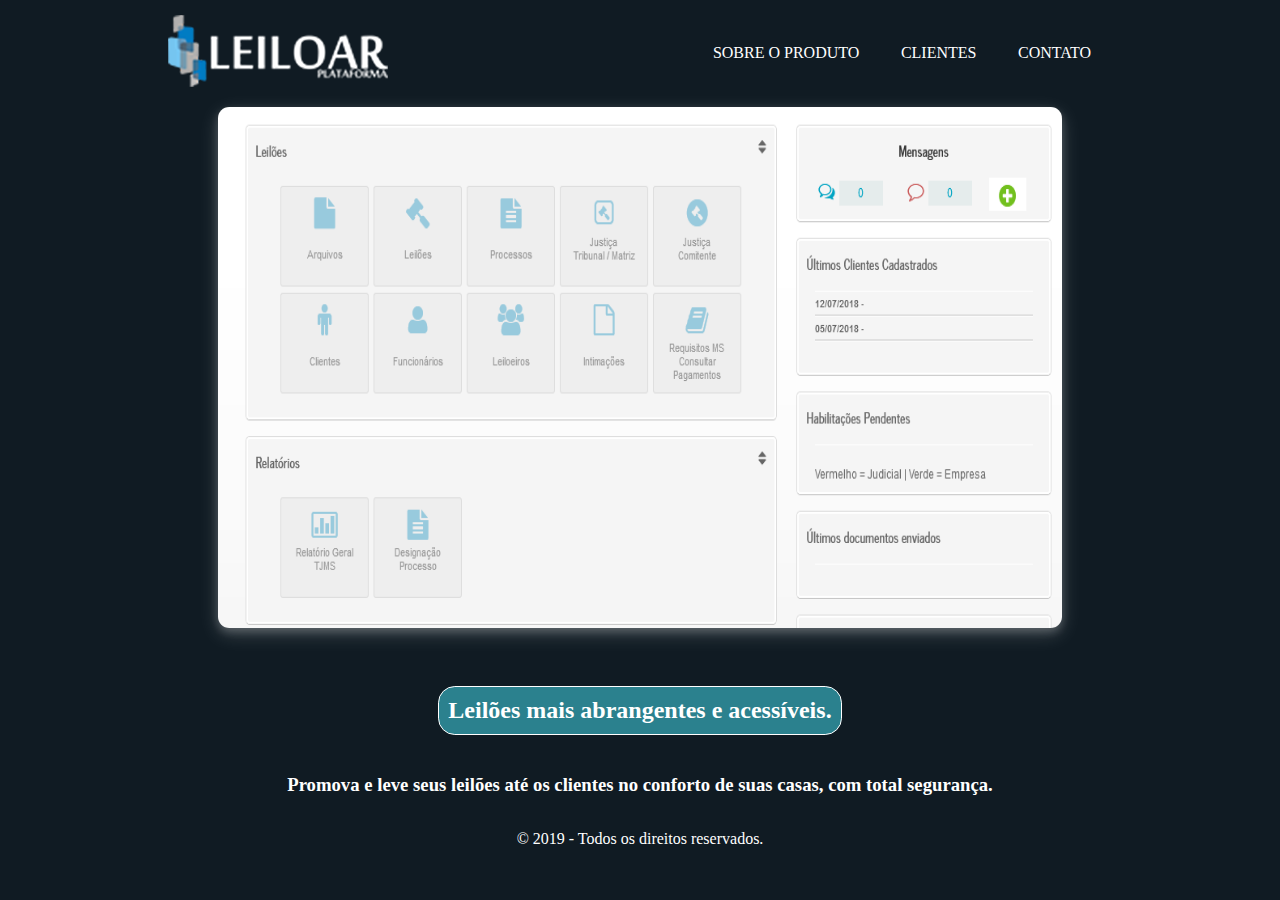
<file: HTML-CSS/Projeto Aula/index.html>
<!DOCTYPE html>
<html lang="pt-br">
<head>
	<meta charset="utf-8">
	<meta name="viewport" content="width=device-width, initial-scale=1">
	<link rel="stylesheet" type="text/css" href="css/normalize.css">
	<link rel="stylesheet" type="text/css" href="css/style.css">
	<link rel="stylesheet" type="text/css" href="css/index.css">
	<link rel="icon" href="imagens/favicon.png">
	<link rel="apple-touch-icon" href="imagens/apple-touch-icon.png">
	<title>Plataforma Leiloar - BETA</title>
</head>
<body>
	<div id="inicioSite">
		<header>
			<a href="index.html">
				<img src="imagens/logos/logo.png">
			</a>
		</header>
		<nav>
			<a href="sobreProduto.html" class="linksMenu">SOBRE O PRODUTO</a>
			<a href="clientes.html" class="linksMenu">CLIENTES</a>
			<a href="contato.html" class="linksMenu">CONTATO</a>
		</nav>
	</div>
	<div id="conteudo">
		<div espacoImagensMenores>
			<img src="imagens/engrenagem.png" class="imagensMenores">
			<p class="textoImagensMenores">Sistema totalmente gerenciável.</p>
		</div>
		<div espacoImagensMenores>
			<img src="imagens/grafico.png" class="imagensMenores">
			<p class="textoImagensMenores">Relatórios em tempo real.</p>
		</div>
		<div espacoImagensMenores>
			<img src="imagens/play.png" class="imagensMenores">
			<p class="textoImagensMenores">Transmissão ao vivo dos leilões.</p>
		</div>
		<div espacoImagensMenores>
			<img src="imagens/documento.png" class="imagensMenores">
			<p class="textoImagensMenores">Emissão de documentos do leilão.</p>
		</div>
		<div espacoImagensMenores>
			<img src="imagens/seta.png" class="imagensMenores">
			<p class="textoImagensMenores">Monitoramento 24 horas da hospedagem.</p>
		</div>
	</div>
	<div id="espacoTexto">
		<h2>
			Leilões mais abrangentes e acessíveis.
		</h2>
		<h3>
			Promova e leve seus leilões até os clientes no conforto de suas casas, com total segurança.
		</h3>
	</div>
	<footer id="rodape">
		<p> &copy; <time datetime="2019">2019</time> - Todos os direitos reservados.</p>
	</footer>
</body>
</html>
</file>
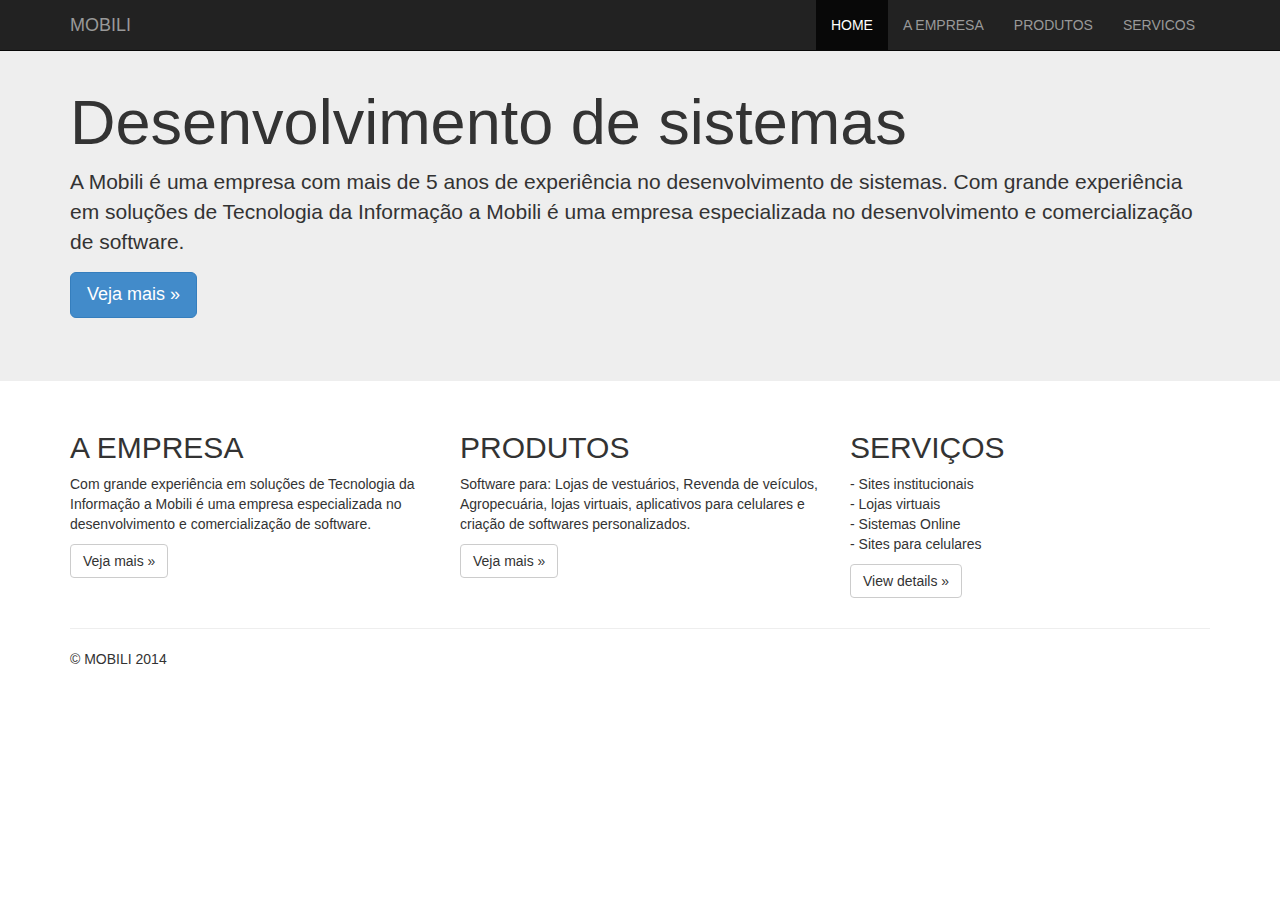
<file: HTML-CSS/Projeto Web/index.html>
<!DOCTYPE html><!-- doctype do HTML5 -->
<html>
	<head>
		<title>bootstrap aula</title>
		
		<!-- Importante para habilitar os recursos de Responsividade em conjunto com o CSS -->
		<meta name="viewport" content="width=device-width, initial-scale=1.0" />
		<meta http-equiv="Content-Type" content="text/html; charset=UTF-8" />
		
		<script src="http://code.jquery.com/jquery-1.10.2.min.js"></script>
        <script src="js/bootstrap.js"></script>
  		        
  		<link rel="stylesheet" href="css/bootstrap.css">
      
	</head>
	
<body>
		
    <!-- Início da barra de navegação -->
	<div class="navbar navbar-inverse navbar-fixed-top">
		<div class="container">
            
            <!-- botao utilizado para abrir menu em dispositivos resolucao menor -->
          	<button type="button" class="navbar-toggle" data-toggle="collapse" data-target=".navbar-collapse">
            	<span class="icon-bar"></span>
            	<span class="icon-bar"></span>
            	<span class="icon-bar"></span>
          	</button>
            
            <!-- logo do site -->
            <a class="navbar-brand" href="#">MOBILI</a>
			
			<!-- inicio menu -->
            <div class="navbar-collapse collapse navbar-right">
              <ul class="nav navbar-nav">
                <li class="active"><a href="#">HOME</a></li>
                <li><a href="#about">A EMPRESA</a></li>
                <li><a href="#contact">PRODUTOS</a></li>
                <li><a href="#contact">SERVICOS</a></li>
              </ul>
            </div>
            <!-- fim menu -->
            
		</div>
	</div>
	<!-- Fim da barra de navegação -->
	
   <!-- Cria area principal de marketing de um site -->
    <div class="jumbotron">
      <div class="container">
      	<br />
        <h1>Desenvolvimento de sistemas</h1>
        <p>
        	A Mobili é uma empresa com mais de 5 anos de experiência no desenvolvimento de sistemas.
        	Com grande experiência em soluções de Tecnologia da Informação a Mobili é uma empresa especializada 
        	no desenvolvimento e comercialização de software.
        </p>
        <p><a class="btn btn-primary btn-lg" role="button">Veja mais &raquo;</a></p>
      </div>
    </div>

    <div class="container"><!-- container -->
      <!-- Criação de colunas -->
      <div class="row">
      	
        <div class="col-md-4">
          <h2>A EMPRESA</h2>
          <p>
          	Com grande experiência em soluções de Tecnologia da Informação a Mobili é uma empresa especializada no 
          	desenvolvimento e comercialização de software.
          </p>
          <p><a class="btn btn-default" href="#">Veja mais &raquo;</a></p>
        </div>
        
        <div class="col-md-4">
          <h2>PRODUTOS</h2>
          <p>
          	Software para: Lojas de vestuários, Revenda de veículos, Agropecuária, lojas virtuais, aplicativos para celulares e 
          	criação de softwares personalizados.
          </p>
          <p><a class="btn btn-default" href="#">Veja mais &raquo;</a></p>
        </div>
        
        <div class="col-md-4">
          <h2>SERVIÇOS</h2>
          <p>
          	   - Sites institucionais
			   <br />- Lojas virtuais
			   <br />- Sistemas Online
			   <br />- Sites para celulares
          </p>
          <p><a class="btn btn-default" href="#">View details &raquo;</a></p>
        </div>
        
      </div>

      <hr>

      <footer>
        <p>&copy; MOBILI 2014</p>
      </footer>
    </div> <!-- /container -->

	</body>
	
</html>
</file>
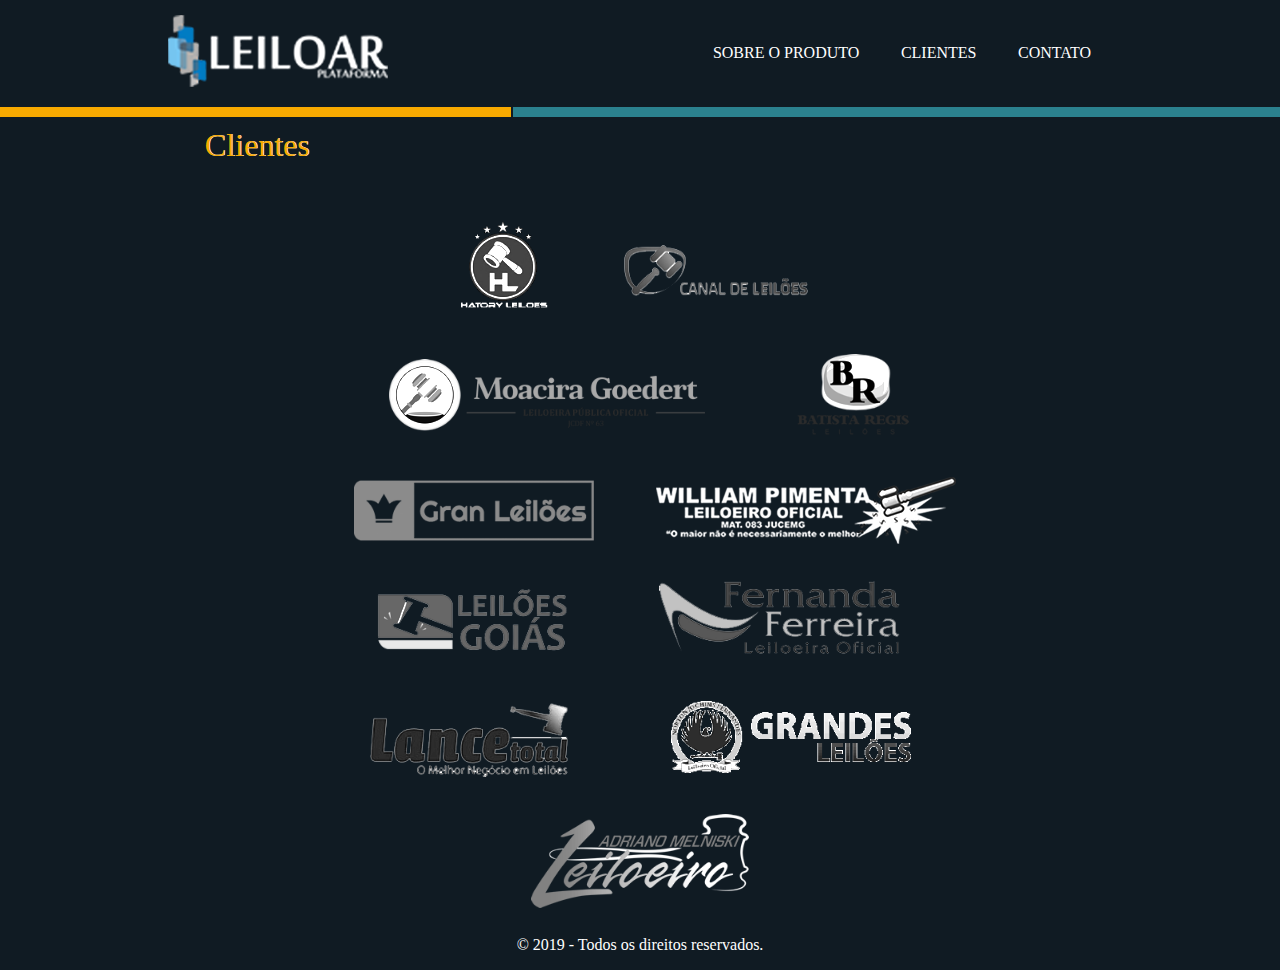
<file: HTML-CSS/Projeto Aula/clientes.html>
<!DOCTYPE html>
<html lang="pt-br">
<head>
	<meta charset="utf-8">
	<meta name="viewport" content="width=device-width, initial-scale=1">
	<link rel="stylesheet" type="text/css" href="css/normalize.css">
	<link rel="stylesheet" type="text/css" href="css/style.css">
	<link rel="stylesheet" type="text/css" href="css/clientes.css">
	<link rel='icon' href='imagens/favicon.png'>
	<link rel="apple-touch-icon" href="imagens/apple-touch-icon.png">
	<title>Plataforma Leiloar - Clientes</title>
</head>
<body>
	<div id="inicioSite">
		<header>
			<a href="index.html">
				<img src="imagens/logos/logo.png">
			</a>
		</header>
		<nav>
			<a href="sobreProduto.html" class="linksMenu">SOBRE O PRODUTO</a>
			<a href="clientes.html" class="linksMenu">CLIENTES</a>
			<a href="contato.html" class="linksMenu">CONTATO</a>
		</nav>
	</div>
	<div id="divisoria">
		<div id="parteMenor"></div>
		<div id="parteDoMeio"></div>
		<div id="parteMaior"></div>
	</div>	
	<p id="textoDivisoria">Clientes</p>
	<div id="conteudo">
		<div class="espacoLogos">
			<a href="https://hatoryleiloes.com.br/externo/" class="logos">
				<img src="imagens/logos/hatoryLeiloesLogo.png" class="imagemLogos">
			</a>
			<a href="https://canaldeleiloes.com/externo/" class="logos">
				<img src="imagens/logos/canalDeLeiloesLogo.png" class="imagemLogos">
			</a>
			<a href="http://www.moacira.lel.br/externo/" class="logos">
				<img src="imagens/logos/moaciraGoedertLogo.png" class="imagemLogos">
			</a>
			<a href="http://batistaregisleiloes.com.br/externo/" class="logos">
				<img src="imagens/logos/batistaRegisLogo.png" class="imagemLogos">
			</a>
			<a href="http://granleiloes.com.br/externo/" class="logos">
				<img src="imagens/logos/granLeiloesLogo.png" class="imagemLogos">
			</a>
			<a href="https://williamleiloeiro.com.br/externo/" class="logos">
				<img src="imagens/logos/williamPimentaLogo.png">
			</a>
			<a href="https://leiloesgoias.com.br/externo/" class="logos">
				<img src="imagens/logos/leiloesGoiasLogo.png" class="imagemLogos">
			</a>
			<a href="https://www.ferreiraleiloes.com/externo/" class="logos">
				<img src="imagens/logos/fernandaFerreiraLogo.png" class="imagemLogos">
			</a>
			<a href="https://lancetotal.com.br/index.php" class="logos">
				<img src="imagens/logos/lanceTotalLogo.png" class="imagemLogos">
			</a>
			<a href="https://www.nortonleiloes.com.br/externo/" class="logos">
				<img src="imagens/logos/grandesLeiloes.png" class="imagemLogos">
			</a>
			<a href="https://www.amleiloeiro.com.br/externo/" class="logos">
				<img src="imagens/logos/adrianoMelniskiLogo.png" class="imagemLogos">
			</a>
		</div>
	</div>
	<footer id="rodape">
		<p> &copy; <time datetime="2019">2019</time> - Todos os direitos reservados.</p>
	</footer>
</body>
</html>
</file>
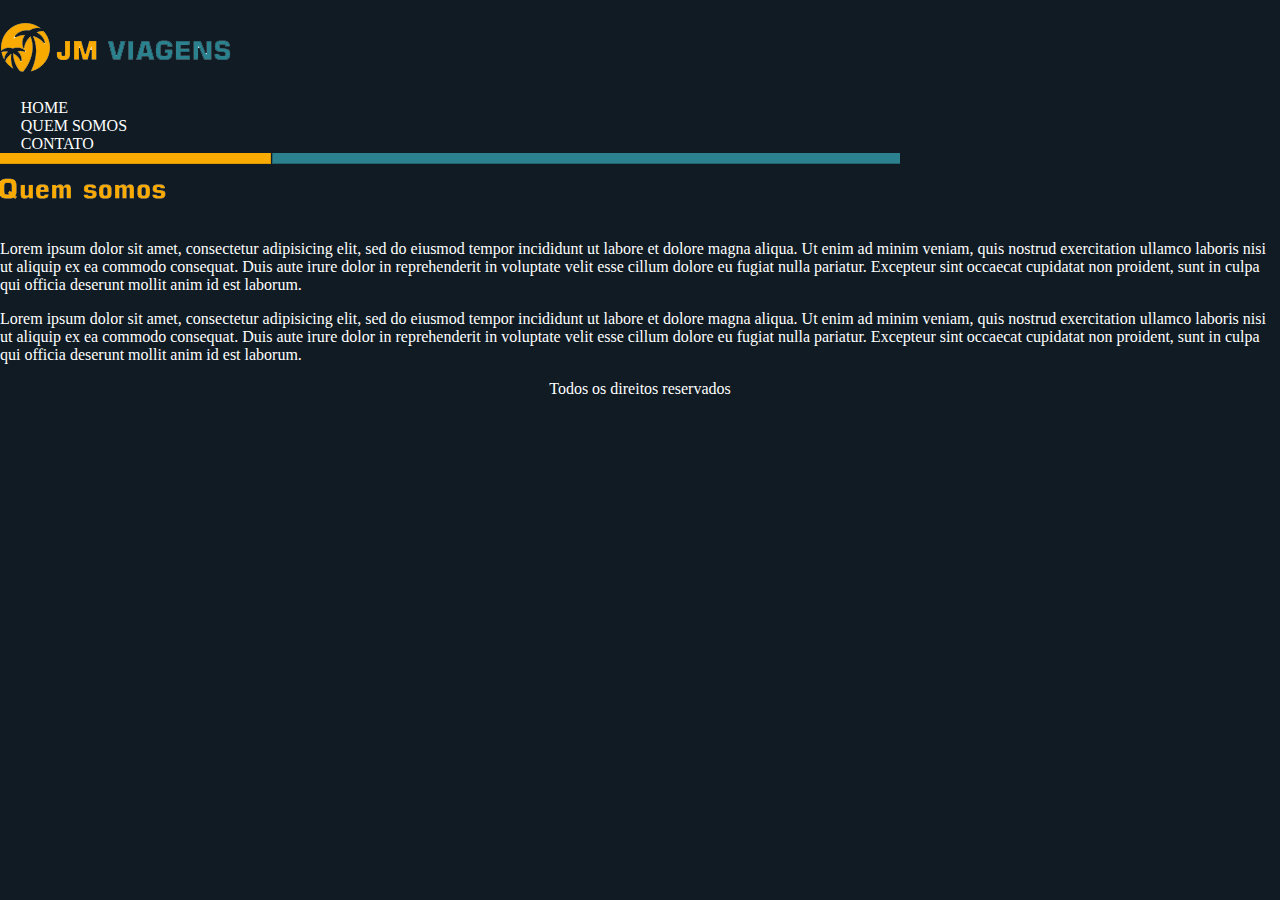
<file: HTML-CSS/Projeto Aula/quemSomos.html>
<!DOCTYPE html>
<html>
<head>
	<meta charset="utf-8">
	<title>JM Viagens - Quem Somos</title>
	<link rel="stylesheet" type="text/css" href="css/style.css">
</head>
<body>
	<div id="cabecalho">
		<div>
			<a href="index.html">
				<img src="imagens/logo.png">
			</a>
		</div>	
		<div id="menu">
			<div class="opcoesMenu">
				<a href="index.html" class="linksMenu">HOME</a>
			</div>
			<div class="opcoesMenu">
				<a href="quemSomos.html" class="linksMenu">QUEM SOMOS</a>
			</div>
			<div class="opcoesMenu">
				<a href="contato.html" class="linksMenu">CONTATO</a>
			</div>
		</div>
	</div>
	<div id="conteudo">
		<img src="imagens/quemSomos.png">
		<p>
			Lorem ipsum dolor sit amet, consectetur adipisicing elit, sed do eiusmod
			tempor incididunt ut labore et dolore magna aliqua. Ut enim ad minim veniam,
			quis nostrud exercitation ullamco laboris nisi ut aliquip ex ea commodo
			consequat. Duis aute irure dolor in reprehenderit in voluptate velit esse
			cillum dolore eu fugiat nulla pariatur. Excepteur sint occaecat cupidatat non
			proident, sunt in culpa qui officia deserunt mollit anim id est laborum.
		</p>
		<p>
			Lorem ipsum dolor sit amet, consectetur adipisicing elit, sed do eiusmod
			tempor incididunt ut labore et dolore magna aliqua. Ut enim ad minim veniam,
			quis nostrud exercitation ullamco laboris nisi ut aliquip ex ea commodo
			consequat. Duis aute irure dolor in reprehenderit in voluptate velit esse
			cillum dolore eu fugiat nulla pariatur. Excepteur sint occaecat cupidatat non
			proident, sunt in culpa qui officia deserunt mollit anim id est laborum.
		</p>
	</div>
	<div id="rodape">
		Todos os direitos reservados
	</div>
</body>
</html>
</file>
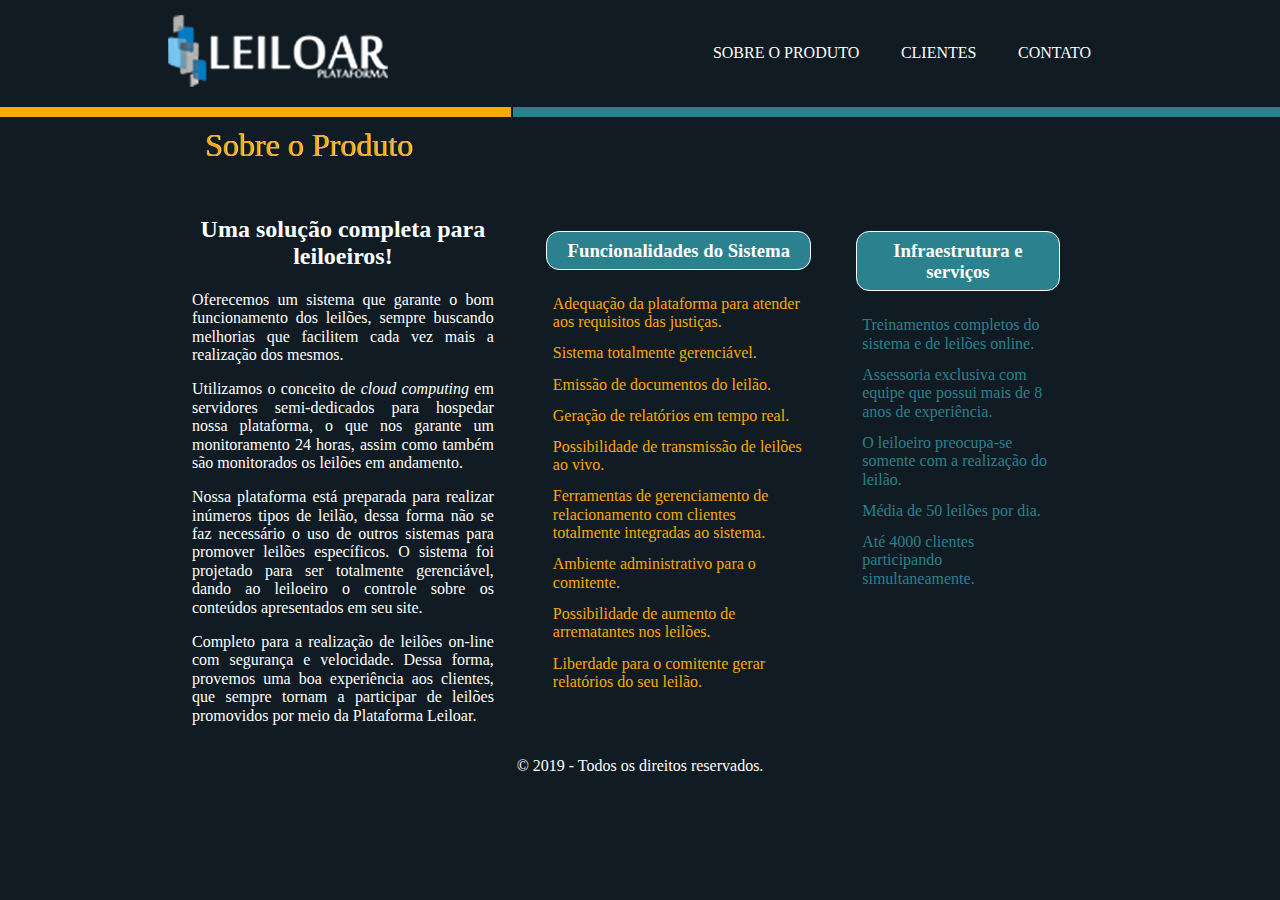
<file: HTML-CSS/Projeto Aula/sobreProduto.html>
<!DOCTYPE html>
<html lang="pt-br">
<head>
	<meta charset="utf-8">
	<meta name="viewport" content="width=device-width, initial-scale=1">
	<link rel="stylesheet" type="text/css" href="css/normalize.css">
	<link rel="stylesheet" type="text/css" href="css/style.css">
	<link rel="stylesheet" type="text/css" href="css/sobreProduto.css">
	<link rel='icon' href='imagens/favicon.png'>
	<link rel="apple-touch-icon" href="imagens/apple-touch-icon.png">
	<title>Plataforma Leiloar - Sobre o Produto</title>
</head>
<body>
	<div id="inicioSite">
		<header>
			<a href="index.html">
				<img src="imagens/logos/logo.png">
			</a>
		</header>
		<nav>
			<a href="sobreProduto.html" class="linksMenu">SOBRE O PRODUTO</a>
			<a href="clientes.html" class="linksMenu">CLIENTES</a>
			<a href="contato.html" class="linksMenu">CONTATO</a>
		</nav>
	</div>
	<div id="divisoria">
		<div id="parteMenor"></div>
		<div id="parteDoMeio"></div>
		<div id="parteMaior"></div>
	</div>	
	<p id="textoDivisoria">Sobre o Produto</p>
	<div id="conteudo">
		<div id="espacoApresentacao">
			<h2>Uma solução completa para leiloeiros!</h2>
			<p>
				Oferecemos um sistema que garante o bom funcionamento dos leilões, sempre buscando melhorias que facilitem cada vez mais a realização dos mesmos.
			</p>
			<p>
				Utilizamos o conceito de <i>cloud computing</i> em servidores semi-dedicados para hospedar nossa plataforma, o que nos garante um monitoramento 24 horas, assim como também são monitorados os leilões em andamento.
			</p>
			<p>
				Nossa plataforma está preparada para realizar inúmeros tipos de leilão, dessa forma não se faz necessário o uso de outros sistemas para promover leilões específicos. O sistema foi projetado para ser totalmente gerenciável, dando ao leiloeiro o controle sobre os conteúdos apresentados em seu site.
			</p>
			<p>
				Completo para a realização de leilões on-line com segurança e velocidade. Dessa forma, provemos uma boa experiência aos clientes, que sempre tornam a participar de leilões promovidos por meio da Plataforma Leiloar.
			</p>
		</div>
		<div id="espacoVantagens">
			<div class="espacoListas" id="espacoListaFuncionalidades">		
				<h3>Funcionalidades do Sistema</h3>
				<ul id="listaFuncionalidades">
					<li>
						Adequação da plataforma para atender aos requisitos das justiças.
					</li>
					<li>
						Sistema totalmente gerenciável.
					</li>
					<li>
						Emissão de documentos do leilão.
					</li>
					<li>
						Geração de relatórios em tempo real.
					</li>
					<li>
						Possibilidade de transmissão de leilões ao vivo.
					</li>
					<li>
						Ferramentas de gerenciamento de relacionamento com clientes totalmente integradas ao sistema.
					</li>
					<li>
						Ambiente administrativo para o comitente.
					</li>
					<li>
						Possibilidade de aumento de arrematantes nos leilões.
					</li>
					<li>
						Liberdade para o comitente gerar relatórios do seu leilão.
					</li>
				</ul>
			</div>
			<div class="espacoListas">				
				<h3>Infraestrutura e serviços</h3>
				<ul id="listaInfraestrutura">
					<li>
						Treinamentos completos do sistema e de leilões online.
					</li>
					<li>
						Assessoria exclusiva com equipe que possui mais de 8 anos de experiência.
					</li>
					<li>
						O leiloeiro preocupa-se somente com a realização do leilão.
					</li>
					<li>
						Média de 50 leilões por dia.
					</li>
					<li>
						Até 4000 clientes participando simultaneamente.
					</li>
				</ul>
			</div>
		</div>
	</div>
	<footer id="rodape">
		<p> &copy; <time datetime="2019">2019</time> - Todos os direitos reservados.</p>
	</footer>
</body>
</html>
</file>
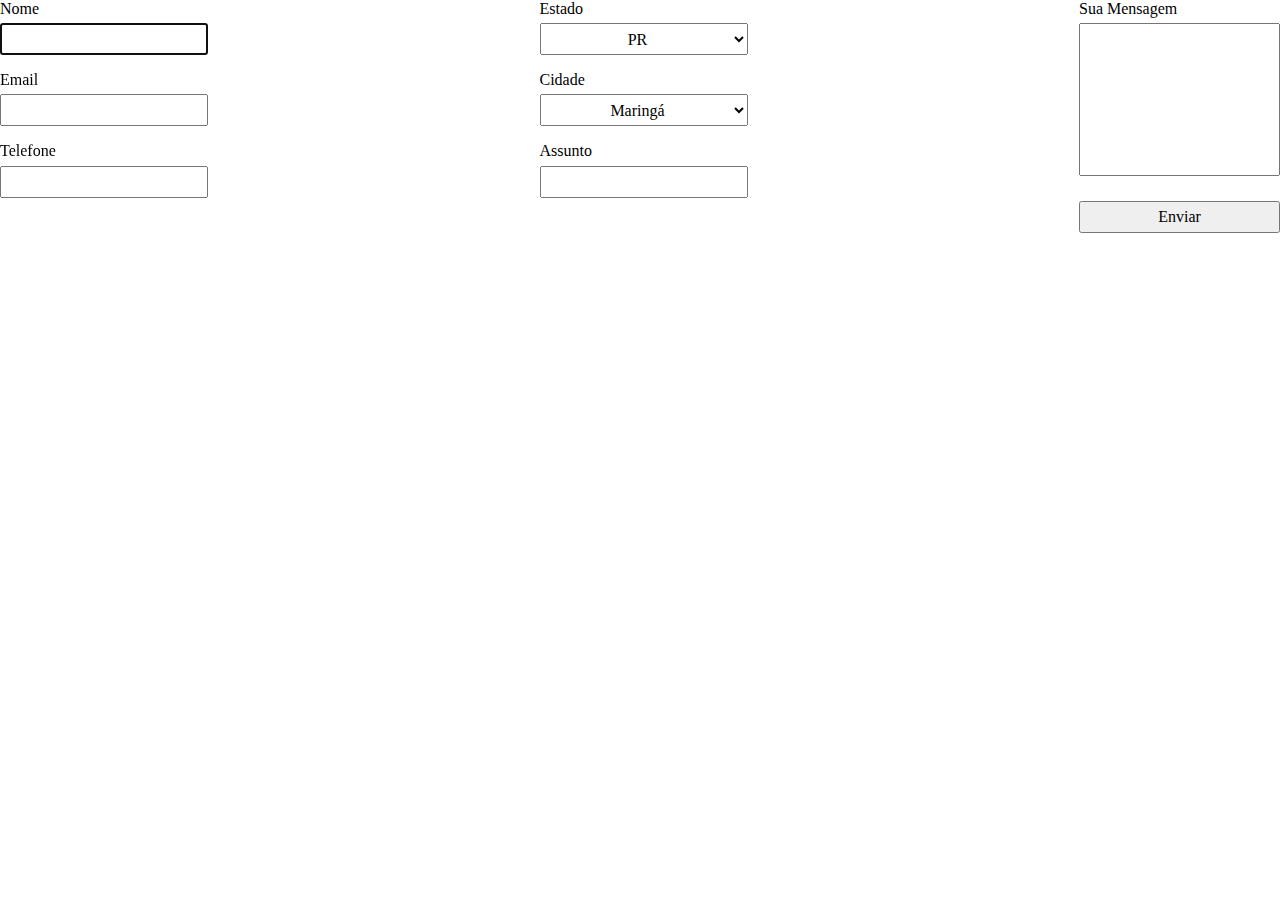
<file: HTML-CSS/Projeto Aula/testes.html>
<!DOCTYPE html>
<html>
<head>
	<title>TESTES</title>
	<link rel="stylesheet" type="text/css" href="css/normalize.css">
	<link rel="stylesheet" type="text/css" href="css/testes.css">
</head>
<body>
	<div id="conteudo">
		<form>
			<span>			
				<label>Nome
					<div>
						<input type="text" name="campoNome" title="Digite seu nome" required autofocus>	
					</div>
				</label>
				<label>Email
					<div>
						<input type="email" name="campoEmail" title="Digite seu E-Mail" required>
					</div>
				</label>
				<label>Telefone
					<div>
						<input type="tel" name="campoTelefone" minlength="10" maxlength="11" title="Digite um Telefone">
					</div>
				</label>
			</span>
			<span>
				<label>Estado
					<div>
						<select>
							<option>PR</option>
							<option>SC</option>
							<option>SP</option>
						</select>
					</div>
				</label>
				<label>Cidade
					<div>
						<select>
							<option>Maringá</option>
							<option>Itapema</option>
							<option>São Paulo</option>
						</select>
					</div>
				</label>
				<label>Assunto
					<div>
						<input type="text" name="campoAssunto" required>
					</div>
				</label>
			</span>
			<span>
				<label>Sua Mensagem
					<div>
						<textarea title="Digite aqui a sua mensagem" required></textarea>
					</div>
				</label>
				<input type="submit" name="botaoSubmit" value="Enviar" id="botaoSubmit">
			</span>
		</form>
	</div>
</body>
</html>
</file>
<file: HTML-CSS/Projeto Aula/css/style.css>
html {
	height: 100vh;
}
body {
	margin: 0;
	padding: 0;
	font-family: "Trebuchet MS";
	font-size: 1em;
	background-color: #101b23;
	color: #ffff;
}
#inicioSite {
	display: flex;
	flex-direction: row;
	justify-content: space-around;
	margin: 1em;
	margin-top: 15px;
}
nav {
	display: flex;
	align-items: center;
}
.linksMenu {
	text-decoration: none;
	white-space: nowrap;
	margin-right: 1em;
	margin-left: 1em;
	padding: 0.3em;
	border-radius: 0.4em;
	color: #ffff;
}
.linksMenu:hover {
	transition: 0.7s;
	text-decoration-line: none;
	color: #ffff;
	box-shadow: 0 4px 8px 0 rgba(255, 255, 255, 0.2), 0 6px 20px 0 rgba(255, 255, 255, 0.19);
}
.linksMenu:active {
	color: #2b818e;
	box-shadow: none;
}
.linksMenu:visited {
	color: #ffff;
}
#divisoria {
	display: flex;
	flex-direction: row;
	justify-content: center;
	height: 0.6em;
}
#parteMenor {
	min-width: 39.9%;
	background-color: #f8aa00;
}
#parteDoMeio {
	min-width: 0.2%;
}
#parteMaior {
	min-width: 59.9%;
	background-color: #2b818e;
}
#textoDivisoria {
	display: block;
	margin-top: 10px;
	padding-left: 16%;
	text-align: left;
	font-size: 2em;
	color: #f8aa00;
	text-shadow: 0.5px 0 0 white;
}
#rodape {
	display: flex;
	justify-content: center;
}
@media screen and (pointer: coarse){
	#linksMenu:hover {
		transition: none;
		box-shadow: none;
	}
	#linksMenu:active {
		box-shadow: 0 4px 8px 0 rgba(255, 255, 255, 0.2), 0 6px 20px 0 rgba(255, 255, 255, 0.19);
	}
}
@media screen and (max-width: 1200px) {
	#inicioSite {
		display: flex;
		flex-direction: row;
		justify-content: space-around;
	}
	#textoDivisoria {
		padding-left: 11%;
	}
}
@media screen and (max-width: 992px) {
	#textoDivisoria {
		padding-left: 7%;
	}
}
@media screen and (max-width: 600px) {
	#inicioSite {
		flex-direction: column;
		align-items: center;
		justify-content: center;
	}
	header {
		margin-bottom: 1em;
	}
	nav {
		margin-bottom: 1em;
	}
	#linksMenu {
		margin-right: 0.1em;
		margin-left: 0.1em;
	}
}
@media screen and (max-width: 375px) {
	.linksMenu {
		margin-right: 0.2em;
		margin-left: 0.2em;
	}
	#textoDivisoria {
		margin-top: 2%;
		padding-left: 0;
		text-align: center;
	}
}
</file>
<file: HTML-CSS/Projeto Aula/css/index.css>
@keyframes animacao-fundo {
	from {
		background-blend-mode: normal;
	}
	to {
		background-blend-mode: color;
		background-color: rgba(0, 0, 0, 0.7);
	}
}
@keyframes animacao-conteudo {
	from {
		opacity: 0.0;
	}
	to {
		visibility: visible;
		opacity: 1.0;
	}
}
#conteudo {
	display: flex;
	flex-direction: row;
	justify-content: space-around;
	align-items: flex-end;
	text-align: center;
	margin-left: 17%;
	margin-right: 17%;
	margin-bottom: 3%;
	padding: 1%;
	height: 55vh;
	border-radius: 0.7em;
	background: url("../imagens/sistema.png");
	background-repeat: no-repeat;
	background-position: center;
	background-size: 100% 100%;
	box-shadow: 0 4px 8px 0 rgba(255, 255, 255, 0.2), 0 6px 20px 0 rgba(255, 255, 255, 0.19);
	
	animation-name: animacao-fundo;
	animation-duration: 3.5s;
	animation-delay: 1s;
	animation-fill-mode: forwards;
	


}
#espacoImagensMenores {
	display: flex;
	flex-direction: column;
	margin-left: 1%;
	margin-right: 1%;
	margin-bottom: 1%;
}
.imagensMenores {
	width: 5em;
	height: auto;
	border-radius: 10%;
	visibility: hidden;
	animation-name: animacao-conteudo;
	animation-duration: 3.5s;
	animation-delay: 2s;
	animation-fill-mode: forwards;
}
.textoImagensMenores {
	visibility: hidden;
	animation-name: animacao-conteudo;
	animation-duration: 3.5s;
	animation-delay: 2s;
	animation-fill-mode: forwards;
}
#espacoTexto {
	display: flex;
	flex-direction: column;
	justify-content: space-around;
	align-items: center;
	text-align: center;
}
h2 {
	padding: 0.4em;
	background-color: #2b818e;
	border-radius: 0.7em;
	border: 1px solid #ffff;
}
@media screen and (max-width: 1200px) {

}
@media screen and (max-width: 992px) {

}
@media screen and (max-width: 600px) {
	@keyframes animacao-fundo {
		from {
			background-blend-mode: normal;
		}
		to {
			background-blend-mode: color;
			background-color: rgba(16, 27, 35, 0.8);
		}
	}
	@keyframes animacao-conteudo {
		from {
			opacity: 0.0;
		}
		to {
			visibility: visible;
			opacity: 1.0;
		}
	}
	body {
		background: url("../imagens/sistema.png");
		background-repeat: no-repeat;
		background-size: cover;
		background-attachment: fixed;
		animation-name: animacao-fundo;
		animation-duration: 3.5s;
		animation-delay: 1s;
		animation-fill-mode: forwards;
	}
	#conteudo {
		background: none;
		animation: none;
		flex-direction: column;
		justify-content: space-around;
		align-items: center;
		flex-wrap: wrap;
		height: auto;
		margin: none;
		box-shadow: none;
	}
	#espacoTexto {
		margin-right: 3%;
		margin-left: 3%;
	}
	h3 {
		margin-right: 7%;
		margin-left: 7%;
	}
}
</file>
<file: HTML-CSS/Projeto Aula/css/clientes.css>
#conteudo {
	display: flex;
	flex-direction: column;
	align-items: center;
	justify-content: center;
	text-align: center;
}
.espacoLogos {
	display: flex;
	flex-direction: row;
	flex-wrap: wrap;
	justify-content: center;
	align-items: center;
	width: 65%;
}
.logos {
	margin-top: 2%;
	margin-bottom: 0;
	margin-right: 1%;
	margin-left: 1%;
	border-radius: 5%;
	padding: 0.5em;
	filter: grayscale(100%) brightness(135%);
}
.logos:hover {
	transition: 0.7s;
	box-shadow: 0 4px 8px 0 rgba(255, 255, 255, 0.2), 0 6px 20px 0 rgba(255, 255, 255, 0.19);
	filter: grayscale(0%);
}
.imagemLogos {
	width: 80%;
}
@media screen and (pointer: coarse) {
	.logos:hover {
		transition: none;
		box-shadow: none;
	}
	.logos:active {
		box-shadow: box-shadow: 0 4px 8px 0 rgba(255, 255, 255, 0.2), 0 6px 20px 0 rgba(255, 255, 255, 0.19);
	}
}
@media screen and (max-width: 1200px) {
	#conteudo {
		justify-content: space-around;
	}
	.espacoLogos {
		margin-right: 0;
		margin-left: 0;
		padding: 0.2em;
		width: 90%;
	}
	.imagemLogos {
		width: 60%;
	}
}
@media screen and (max-width: 992px) {
	.espacoLogos {
		width: 100%;
	}
}
@media screen and (max-width: 600px) {
	#conteudo {
		flex-direction: column;
	}
	.espacoLogos {
		flex-direction: column;
		align-content: space-around;
	}
	#imagemLogos {
		width: 100%;
	}
}
</file>
<file: HTML-CSS/Projeto Aula/css/sobreProduto.css>
#conteudo {
	display: flex;
	flex-direction: row;
	margin-left: 15%;
	margin-right: 15%;
	text-align: justify;
}
#espacoApresentacao {
	width: 68%;
	margin-right: 2%;
}
#espacoVantagens {
	display: flex;
	justify-content: center;
	margin-left: 2%;
}
.espacoListas {
	margin-top: 3%;
	margin-left: 3%;
	margin-right: 5%;
}
h2 {
	text-align: center;
}
h3 {
	padding: 0.4em;
	background-color: #2b818e;
	border-radius: 0.7em;
	border: 1px solid #ffff;
	text-align: center;
}
ul {
	padding-left: 0;
	text-align: left;
	list-style: none;
}
li {
	display: block;
	padding: 0.4em;
}
#espacoListaFuncionalidades {
	width: 115%;
}
#listaFuncionalidades {
	color: #f8aa00;
}
#listaInfraestrutura {
	color: #2b818e;
}
@media screen and (max-width: 1200px) {
	#conteudo {
		flex-direction: column;
		margin-left: 9%;
		margin-right: 9%;
	}
	#espacoApresentacao {
		width: 100%;
		margin-right: 0;
	}
	#espacoVantagens {
		margin: 0;
	}
	.espacoListas {
		margin-right: 2%;
		margin-left: 2%;
	}
	#espacoListaFuncionalidades {
		width: 100%;
	}
}
@media screen and (max-width: 992px) {
	#conteudo {
		margin-left: 7%;
		margin-right: 7%;
	}
}
@media screen and (max-width: 600px) {
	#conteudo {
		flex-direction: column;
		margin-left: 5%;
		margin-right: 5%;
	}
	#espacoVantagens {
		flex-direction: column;
	}
	.espacoListas {
		margin: 0;
	}
}
</file>
<file: HTML-CSS/Projeto Aula/css/testes.css>
form {
	display: flex;
	justify-content: space-between;
	flex-wrap: wrap;
	flex-direction: row;
}
span {
	box-sizing: border-box;
}
input, select, textarea {
	box-sizing: border-box;
	margin-top: 0.3em;
	margin-bottom: 1em;
	width: 100%;
	height: 2em;
}
select {
	text-align-last: center;
}
textarea {
	resize: none;
	min-height: 17vh;
}
</file>
